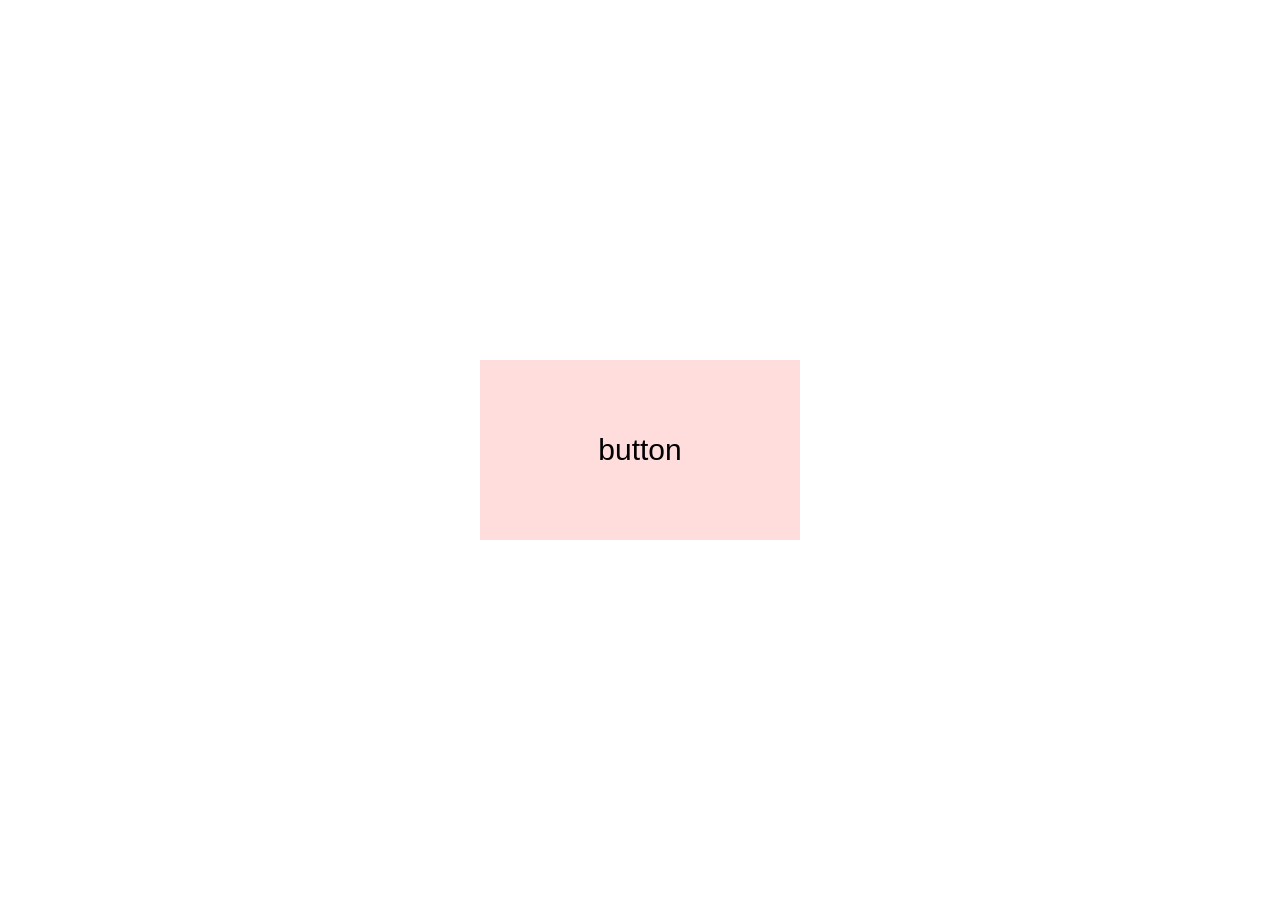
<file: 2_1/index.html>
<!DOCTYPE html>
<html>
<head>
  <meta charset="UTF-8">
  <title>クリックイベント</title>
  <link rel="stylesheet" type="text/css" href="base.css">
  <script src="https://ajax.googleapis.com/ajax/libs/jquery/3.2.1/jquery.min.js"></script>
  <script>
   function showAlert(){
    alert("ボタンがクリックされました!");

   }
  $(document).ready(function() {
    $("#button").on("click", function() {
      showAlert();
    });
  });
  </script>
</head>
<body>
  <div id="wrapper">
    <div id="button">
      <p>button</p>
    </div><!-- button -->
  </div><!-- wrapper -->
</body>
</html>
</file>
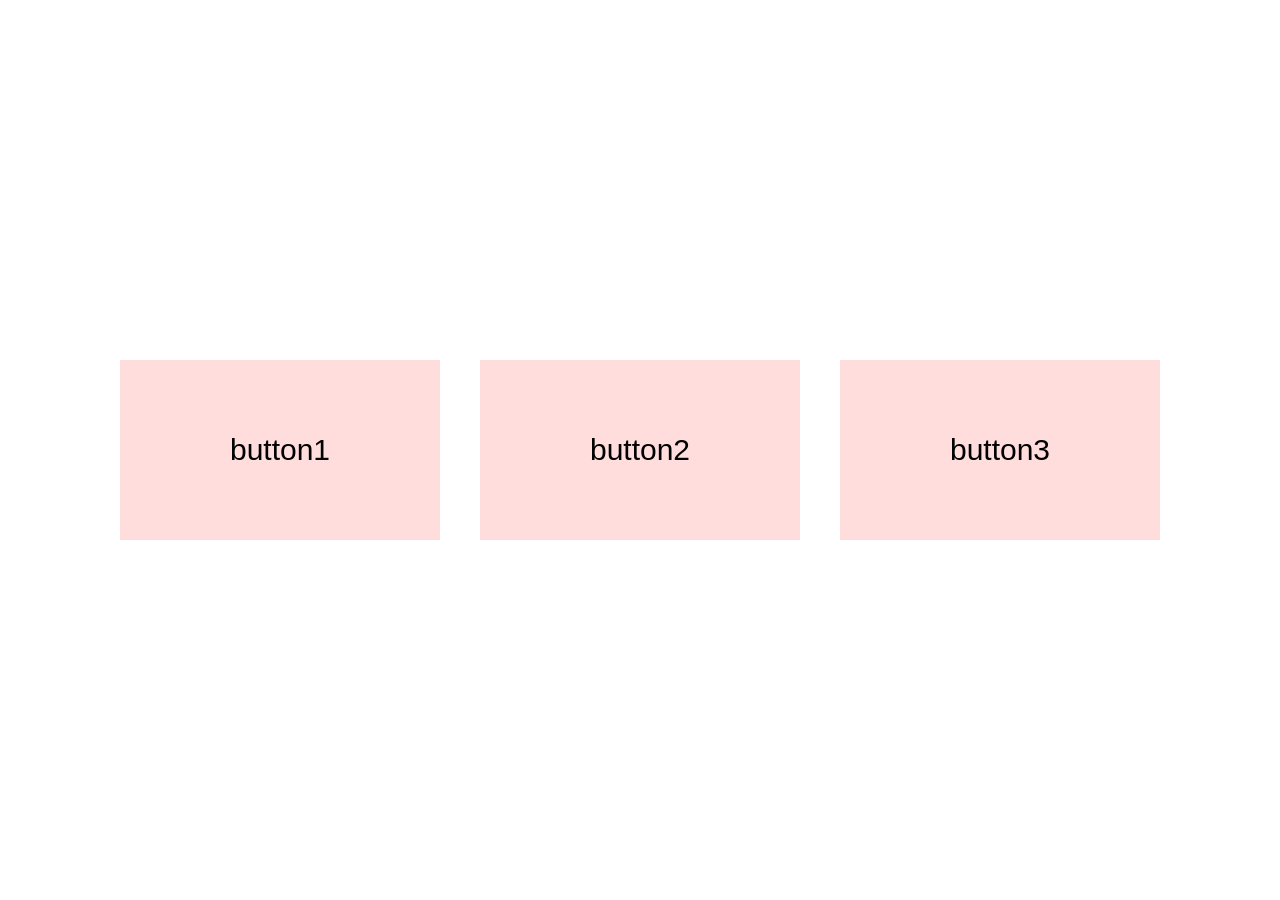
<file: 2_2/index.html>
<!DOCTYPE html>
<html>
<head>
  <meta charset="UTF-8">
  <title>クリックイベントと切り替え</title>
  <link rel="stylesheet" type="text/css" href="base.css">
  <script src="https://ajax.googleapis.com/ajax/libs/jquery/3.2.1/jquery.min.js"></script>  <script>
  $(document) .ready(function() {
    $(".button") .on("click", function() {
      $(".button") .removeClass("active");
      $(this) .addClass("active");
    });
  });
  </script>
</head>
<body>
  <div id="wrapper">
    <div id="button1" class="button">
      <p>button1</p>
    </div><!-- button1 -->
    <div id="button2" class="button">
      <p>button2</p>
    </div><!-- button2 -->
    <div id="button3" class="button">
      <p>button3</p>
    </div><!-- button3 -->
  </div><!-- wrapper -->
</body>
</html>
</file>
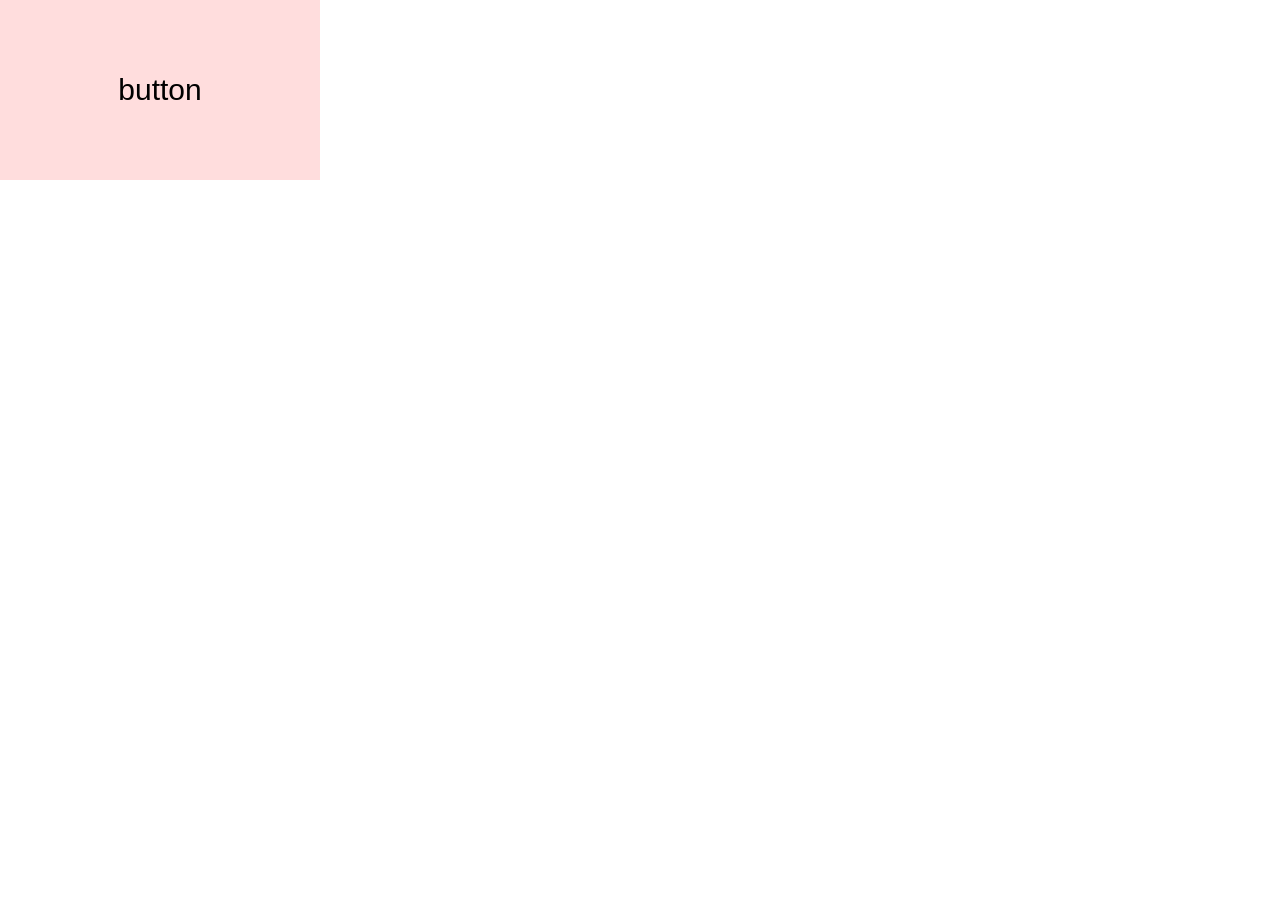
<file: 2_3/index.html>
<!DOCTYPE html>
<html>
<head>
  <meta charset="UTF-8">
  <title>アニメーション</title>
  <link rel="stylesheet" type="text/css" href="base.css">
  <script src="https://ajax.googleapis.com/ajax/libs/jquery/3.2.1/jquery.min.js"></script>  <script>
  $(document) .ready(function(){
    $("#button").on("click", function() {
      $(this).addClass("centered");
    });
  });
  </script>
</head>
<body>
  <div id="button">
    <p>button</p>
  </div><!-- button -->
</body>
</html>
</file>
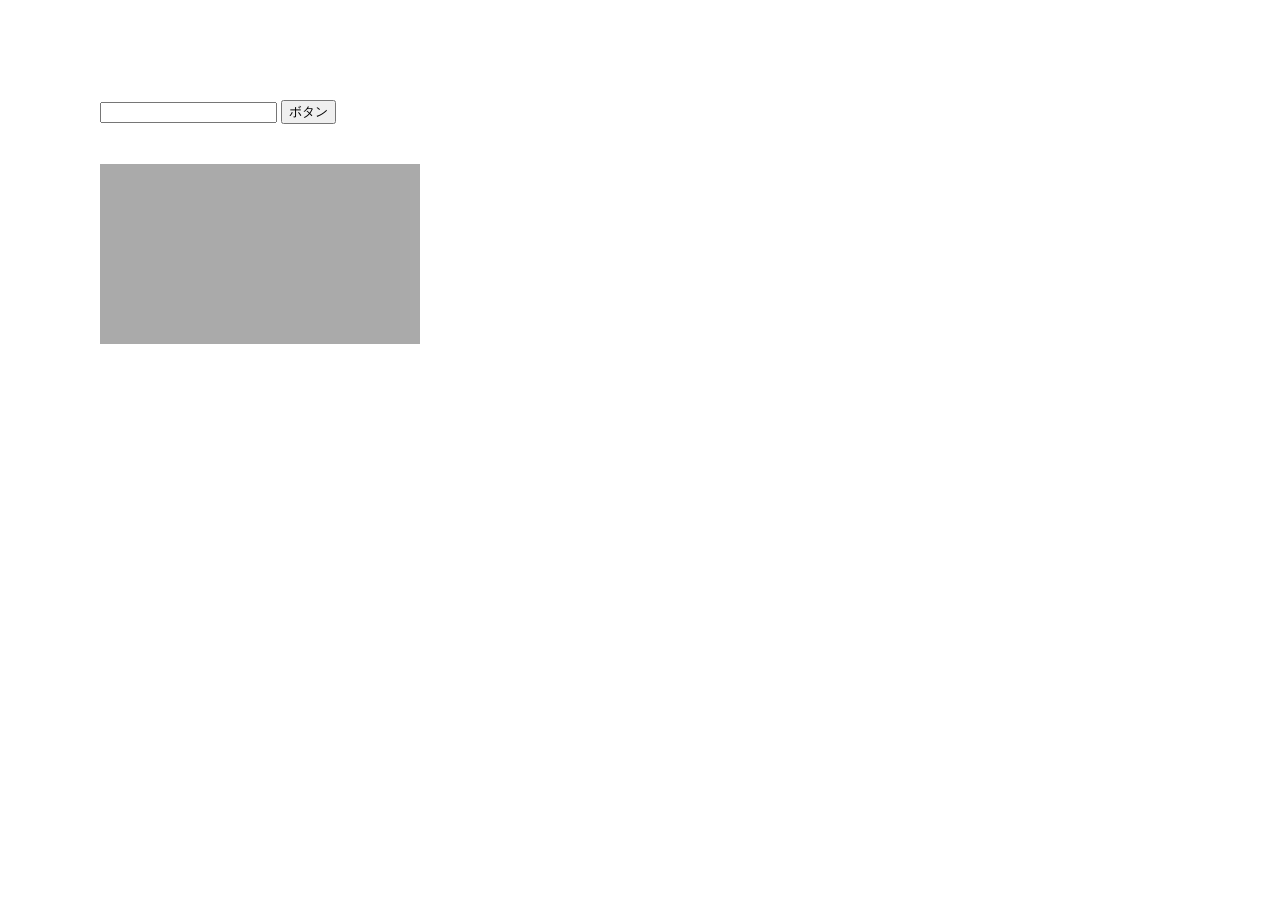
<file: 2_5/index.html>
<!DOCTYPE html>
<html>
<head>
  <meta charset="UTF-8">
  <title>if文</title>
  <link rel="stylesheet" href="base.css">
  <script src="https://ajax.googleapis.com/ajax/libs/jquery/3.2.1/jquery.min.js"></script>
  <script>
    $(document).ready(function() {
      $('#button').click(function() {
        var inputValue = $('#value').val();

        $('#box').removeClass('red green blue'); // 前の色をリセット

        if (inputValue === "1") {
          $('#box').addClass('red');
        } else if (inputValue === "2") {
          $('#box').addClass('green');
        } else if (inputValue === "3") {
          $('#box').addClass('blue');
        }
      });
    });
  </script>
</head>
<body>
  <input type="text" id="value">
  <input type="button" id="button" value="ボタン">
  <div id="box"></div>
</body>
</html>
</file>
<file: 2_1/base.css>
@charset "UTF-8";
/* reset */
body, h1, h2, h3, h4, h5, h6, p, address,
ul, ol, li, dl, dt, dd, img, form, table, tr, th, td {
  margin: 0;
  padding: 0;
  border: none;
  font-style: normal;
  font-weight: normal;
  font-size: 100%;
  text-align: left;
  list-style-type: none;
  border-collapse: collapse;
}

textarea { font-size: 100%; vertical-align:middle;}
img { border-style: none; display: block; }
hr { display: none; }
em{font-style: normal}
input{line-height:auto;vertical-align:middle;}
strong.more{color:#c30}
a{text-decoration: none;}

html {

}

body {
  font-family:'ヒラギノ角ゴ Pro W3','Hiragino Kaku Gothic Pro','メイリオ',Meiryo,'ＭＳ Ｐゴシック',sans-serif;
}

* {
  -webkit-box-sizing: border-box;
  -moz-box-sizing: border-box;
  -o-box-sizing: border-box;
  -ms-box-sizing: border-box;
  box-sizing: border-box;
}

/* 上の部分は気にせずここから書く */
#wrapper {
  display: flex;
  justify-content: center;
  height: 100vh;
  align-items: center;
}

#button {
  margin: 0 20px;
  width: 320px;
  height: 180px;
  background-color: #fdd;
  cursor: pointer;
}

#button p {
  line-height: 180px;
  font-size: 30px;
  text-align: center;
}
</file>
<file: 2_2/base.css>
@charset "UTF-8";
/* reset */
body, h1, h2, h3, h4, h5, h6, p, address,
ul, ol, li, dl, dt, dd, img, form, table, tr, th, td {
  margin: 0;
  padding: 0;
  border: none;
  font-style: normal;
  font-weight: normal;
  font-size: 100%;
  text-align: left;
  list-style-type: none;
  border-collapse: collapse;
}

textarea { font-size: 100%; vertical-align:middle;}
img { border-style: none; display: block; }
hr { display: none; }
em{font-style: normal}
input{line-height:auto;vertical-align:middle;}
strong.more{color:#c30}
a{text-decoration: none;}

html {

}

body {
  font-family:'ヒラギノ角ゴ Pro W3','Hiragino Kaku Gothic Pro','メイリオ',Meiryo,'ＭＳ Ｐゴシック',sans-serif;
}

* {
  -webkit-box-sizing: border-box;
  -moz-box-sizing: border-box;
  -o-box-sizing: border-box;
  -ms-box-sizing: border-box;
  box-sizing: border-box;
}

/* 上の部分は気にせずここから書く */
#wrapper {
  display: flex;
  justify-content: center;
  height: 100vh;
  align-items: center;
}

.button {
  margin: 0 20px;
  width: 320px;
  height: 180px;
  background-color: #fdd;
  cursor: pointer;
}

.button p {
  line-height: 180px;
  font-size: 30px;
  text-align: center;
}
.button.active {
  background-color: #c30;
}
</file>
<file: 2_3/base.css>
@charset "UTF-8";
/* reset */
body, h1, h2, h3, h4, h5, h6, p, address,
ul, ol, li, dl, dt, dd, img, form, table, tr, th, td {
  margin: 0;
  padding: 0;
  border: none;
  font-style: normal;
  font-weight: normal;
  font-size: 100%;
  text-align: left;
  list-style-type: none;
  border-collapse: collapse;
}

textarea { font-size: 100%; vertical-align:middle;}
img { border-style: none; display: block; }
hr { display: none; }
em{font-style: normal}
input{line-height:auto;vertical-align:middle;}
strong.more{color:#c30}
a{text-decoration: none;}

html {

}

body {
  font-family:'ヒラギノ角ゴ Pro W3','Hiragino Kaku Gothic Pro','メイリオ',Meiryo,'ＭＳ Ｐゴシック',sans-serif;
}

* {
  -webkit-box-sizing: border-box;
  -moz-box-sizing: border-box;
  -o-box-sizing: border-box;
  -ms-box-sizing: border-box;
  box-sizing: border-box;
}

/* 上の部分は気にせずここから書く */
html, body {
  height: 100%;
  margin: 0;
  padding: 0;
  position: relative;
}

#button {
  width: 320px;
  height: 180px;
  background-color: #fdd;
  cursor: pointer;
  position: absolute;
  top: 0;
  left: 0;
  transition: all 2.5s ease-in-out;
}

#button p {
  line-height: 180px;
  font-size: 30px;
  text-align: center;
}

#button.centered {
  top: 30%;
  left: 30%;
}
</file>
<file: 2_5/base.css>
@charset "UTF-8";
/* reset */
body, h1, h2, h3, h4, h5, h6, p, address,
ul, ol, li, dl, dt, dd, img, form, table, tr, th, td {
  margin: 0;
  padding: 0;
  border: none;
  font-style: normal;
  font-weight: normal;
  font-size: 100%;
  text-align: left;
  list-style-type: none;
  border-collapse: collapse;
}

textarea { font-size: 100%; vertical-align:middle;}
img { border-style: none; display: block; }
hr { display: none; }
em{font-style: normal}
input{line-height:auto;vertical-align:middle;}
strong.more{color:#c30}
a{text-decoration: none;}

html {

}

body {
  font-family:'ヒラギノ角ゴ Pro W3','Hiragino Kaku Gothic Pro','メイリオ',Meiryo,'ＭＳ Ｐゴシック',sans-serif;
  padding: 100px;
}

* {
  -webkit-box-sizing: border-box;
  -moz-box-sizing: border-box;
  -o-box-sizing: border-box;
  -ms-box-sizing: border-box;
  box-sizing: border-box;
}

/* 上の部分は気にせずここから書く */
#box {
  width: 320px;
  height: 180px;
  background-color: #aaa;
  margin-top: 40px;
  transition: background-color 0.1s;
}

#box.red {
  background-color: red;
}
#box.green {
  background-color: green;
}
#box.blue {
  background-color: blue;
}
</file>
